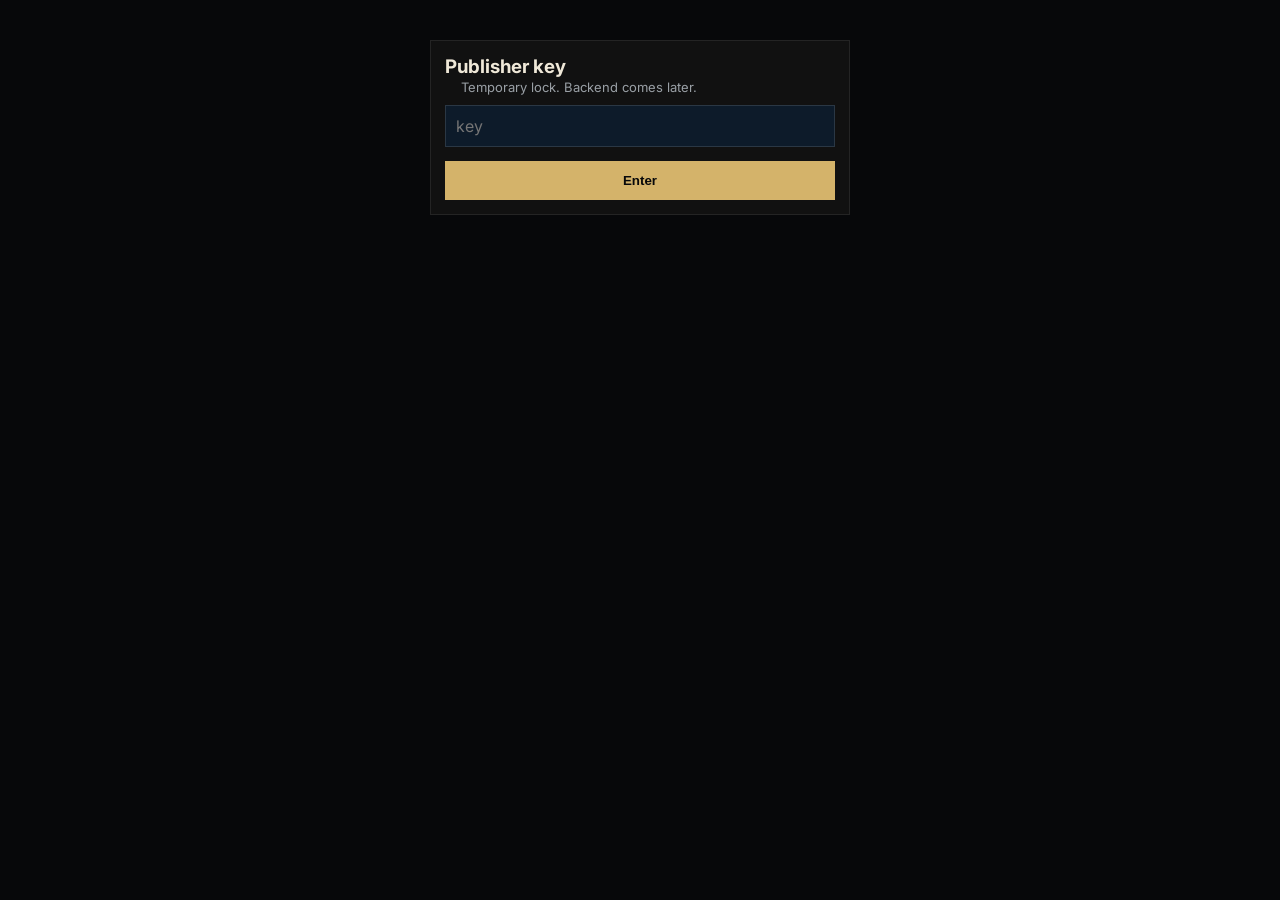
<file: admin.html>
<!DOCTYPE html>
<html lang="en">
<head>
  <meta charset="utf-8" />
  <meta name="viewport" content="width=device-width, initial-scale=1" />
  <title>Wellness TV · Publisher</title>
  <link rel="stylesheet" href="./styles.css" />
  <style>
    .box { margin: 12px 16px; background: var(--card, #111); border: 1px solid rgba(255,255,255,.08); padding: 14px; }
    label { display: block; font-size: 11px; color: #d4b36a; letter-spacing: .08em; margin: 10px 0 4px; font-weight: 700; }
    input, select { width: 100%; background: #0d1b2a; color: #f3efe4; border: 1px solid rgba(255,255,255,.12); padding: 10px; font: inherit; }
    button.publish { margin-top: 14px; width: 100%; background: #d4b36a; color: #07080a; border: 0; padding: 12px; font-weight: 800; cursor: pointer; }
    .row { display: grid; grid-template-columns: 1fr 1fr; gap: 8px; }
    .item { font-size: 13px; padding: 8px 0; border-bottom: 1px solid rgba(255,255,255,.08); display: flex; justify-content: space-between; gap: 8px; }
    .del { background: none; border: 0; color: #e85d4c; cursor: pointer; }
    a.back { color: #d4b36a; margin: 16px; display: inline-block; }
    .note { color: #9aa0a6; font-size: 13px; line-height: 1.45; margin: 0 16px 8px; }
  </style>
</head>
<body>
  <a class="back" href="./index.html">← Channel</a>
  <header class="top" style="padding:16px;">
    <div class="brand">Publisher</div>
  </header>
  <p class="note">CMS slice 1. Weekly catalog is the season. Occasional + SERIES belong to this Sunday lock. Live URLs wait for channels.</p>

  <div class="box">
    <h2 style="font-size:15px;margin-bottom:8px;">Weekly catalog</h2>
    <div id="catalogWeek"></div>
  </div>
  <div class="box">
    <h2 style="font-size:15px;margin-bottom:8px;">Occasional this week</h2>
    <div id="catalogOcc"></div>
  </div>

  <form class="box" id="notice">
    <label>WEEK NOTICE</label>
    <input name="kicker" placeholder="SERIES / RACE WEEKEND / NOTICE" />
    <label>TITLE</label>
    <input name="title" required placeholder="Cold Tub Coffee Club" />
    <label>LINE</label>
    <input name="line" placeholder="Sat 10am · pin on IG this week" />
    <label>LINK</label>
    <input name="url" placeholder="https://" />
    <button class="publish" type="submit">Post notice this week</button>
  </form>
  <div class="box">
    <h2 style="font-size:15px;margin-bottom:8px;">Notices on this device</h2>
    <div id="notices"></div>
  </div>

  <form class="box" id="form">
    <label>ONE-WEEK SESSION</label>
    <input name="name" required placeholder="Club or session name" />
    <div class="row">
      <div><label>DAY</label><input name="day" required placeholder="Wednesday" /></div>
      <div><label>TIME</label><input name="time" required placeholder="6:30 PM" /></div>
    </div>
    <label>RECURRING RULE</label><input name="rule" placeholder="This week only" />
    <label>VENUE</label><input name="venue" required />
    <label>ADDRESS</label><input name="address" placeholder="Can stay loose for now" />
    <div class="row">
      <div><label>CITY</label><select name="city"><option>St. Petersburg</option><option>Tampa</option></select></div>
      <div><label>PRICE</label><input name="price" value="Free" /></div>
    </div>
    <label>CAPACITY / NOTE</label><input name="capacity" placeholder="All paces" />
    <label>INSTAGRAM OR SITE</label><input name="instagram" placeholder="https://" />
    <div class="row">
      <div><label>LAT</label><input name="lat" value="27.77" /></div>
      <div><label>LNG</label><input name="lng" value="-82.64" /></div>
    </div>
    <button class="publish" type="submit">Add for this week only</button>
  </form>
  <div class="box">
    <h2 style="font-size:15px;margin-bottom:8px;">Sessions on this device</h2>
    <div id="list"></div>
  </div>

  <form class="box" id="air">
    <label>CHANNEL STATUS — later</label>
    <select name="status">
      <option value="idle">Idle / dark</option>
      <option value="next">NEXT LIVE</option>
      <option value="live">ON AIR</option>
      <option value="replay">REPLAY</option>
    </select>
    <label>TITLE ON FRAME</label>
    <input name="title" placeholder="Friday in the Bay" />
    <label>NOTE UNDER TITLE</label>
    <input name="note" placeholder="Window on YouTube" />
    <label>EVENT ID (optional)</label>
    <input name="eventId" placeholder="WTV-039" />
    <label>YOUTUBE URL</label>
    <input name="youtube" placeholder="https://youtube.com/..." />
    <label>KICK URL</label>
    <input name="kick" placeholder="https://kick.com/..." />
    <label>X URL</label>
    <input name="x" placeholder="https://x.com/..." />
    <label>TIKTOK URL</label>
    <input name="tiktok" placeholder="https://www.tiktok.com/..." />
    <label>REPLAY / VOD URL</label>
    <input name="replay" placeholder="https://youtube.com/watch?v=..." />
    <button class="publish" type="submit">Put on the channel</button>
  </form>

  <script src="./data.js"></script>
  <script src="./week.js"></script>
  <script src="./admin.js"></script>
  <script src="./catalog.js"></script>
</body>
</html>
</file>
<file: styles.css>
@import url("https://fonts.googleapis.com/css2?family=Instrument+Serif:ital@0;1&family=Inter:wght@500;600;700&display=swap");
:root {
  --bg: #07080a;
  --gold: #d4b36a;
  --cream: #efe8d8;
  --muted: #8a8376;
  --line: #2a2c32;
  --teal: #7ec8b3;
}
* { box-sizing: border-box; margin: 0; padding: 0; }
html, body { background: var(--bg); color: var(--cream); font-family: Inter, system-ui, sans-serif; }
img { display: block; width: 100%; object-fit: cover; }
.hidden { display: none !important; }
.mast {
  max-width: 1240px; margin: 0 auto; padding: 18px 20px 6px;
  display: flex; justify-content: space-between; align-items: baseline;
}
.brand { font-family: "Instrument Serif", Georgia, serif; font-size: 30px; letter-spacing: .04em; }
.ep-tag { font-size: 10px; letter-spacing: .22em; color: var(--gold); }
.theatre {
  max-width: 1240px; margin: 0 auto; padding: 6px 16px 10px;
  display: grid; gap: 12px;
}
@media (min-width: 960px) {
  .theatre { grid-template-columns: 110px 1fr 220px; min-height: 520px; }
}
.strip { display: flex; gap: 8px; }
@media (min-width: 960px) {
  .strip { flex-direction: column; }
  .cell { flex: 1; height: auto; min-height: 120px; }
}
.cell {
  flex: 0 0 72px; height: 72px; border: 1px solid var(--line);
  background: #0c0d10; position: relative; overflow: hidden;
}
.cell::before, .cell::after {
  content: ""; position: absolute; left: 0; right: 0; height: 7px;
  background: repeating-linear-gradient(90deg, #1c1d22 0 7px, transparent 7px 13px);
}
.cell::before { top: 0; }
.cell::after { bottom: 0; }
.cell span {
  position: absolute; inset: 12px 6px; display: flex; align-items: center; justify-content: center;
  font-size: 8px; letter-spacing: .14em; color: var(--muted); text-align: center;
}
.stage { display: flex; }
.frame { position: relative; background: #000; width: 100%; }
.frame img { height: min(62vh, 560px); min-height: 280px; }
.shade {
  position: absolute; inset: 0;
  background: linear-gradient(180deg, rgba(7,8,10,.15) 30%, rgba(7,8,10,.94));
}
.play {
  position: absolute; left: 50%; top: 44%; transform: translate(-50%,-50%);
  width: 72px; height: 72px; border-radius: 50%; border: 1px solid var(--cream);
  background: rgba(7,8,10,.28); color: var(--cream); font-size: 22px; cursor: pointer;
}
.lower { position: absolute; left: 22px; right: 22px; bottom: 20px; }
.badge {
  display: inline-block; font-size: 10px; letter-spacing: .2em; color: var(--gold);
  border: 1px solid var(--gold); padding: 4px 9px; margin-bottom: 10px;
}
.badge.live { background: var(--gold); color: #07080a; }
.lower h1 {
  font-family: "Instrument Serif", Georgia, serif;
  font-size: clamp(34px, 6vw, 64px); font-weight: 400; line-height: .9;
}
.lower p { color: var(--muted); margin-top: 8px; font-size: 13px; max-width: 36ch; }
.credits { padding: 4px 0 4px 8px; }
@media (min-width: 960px) {
  .credits { border-left: 1px solid var(--line); padding-left: 16px; }
}
.credits h4 { font-size: 10px; letter-spacing: .2em; color: var(--gold); margin-bottom: 16px; }
.cr { display: grid; grid-template-columns: 62px 1fr; gap: 8px; margin-bottom: 16px; cursor: pointer; }
.cr:hover span { color: var(--cream); }
.cr b { font-size: 13px; letter-spacing: .08em; font-weight: 600; }
.cr span { font-size: 12px; color: var(--muted); line-height: 1.3; }
.watch {
  max-width: 1240px; margin: 0 auto; padding: 4px 16px 8px;
  display: flex; gap: 8px; flex-wrap: wrap;
}
.win {
  font-size: 10px; letter-spacing: .14em; color: var(--muted);
  border: 1px solid var(--line); padding: 6px 10px;
}
.win.go { color: var(--gold); border-color: var(--gold); text-decoration: none; }
.stills { max-width: 1240px; margin: 0 auto; padding: 8px 16px 4px; }
.stills h3 { font-size: 10px; letter-spacing: .2em; color: var(--gold); margin-bottom: 10px; }
.stills-row { display: flex; gap: 8px; overflow-x: auto; scrollbar-width: none; }
.stills-row img { width: 160px; height: 200px; flex: 0 0 auto; object-fit: cover; }
.chips {
  max-width: 1240px; margin: 0 auto; padding: 6px 16px 8px;
  display: flex; gap: 8px; overflow-x: auto; scrollbar-width: none;
}
.chip {
  border: 0; border-bottom: 1px solid transparent; background: transparent;
  color: var(--muted); padding: 6px 2px; font-size: 11px; letter-spacing: .16em; cursor: pointer;
}
.chip.on { color: var(--gold); border-bottom-color: var(--gold); }
.board { max-width: 760px; margin: 0 auto; padding: 18px 16px 16px; }
.guide h3, .side h3 { font-size: 10px; letter-spacing: .2em; color: var(--gold); margin-bottom: 14px; }
.card {
  display: grid; grid-template-columns: 1fr auto; gap: 10px;
  padding: 12px 0; border-bottom: 1px solid var(--line); cursor: pointer; align-items: center;
}
.card img { display: none; }
.card h4 { font-size: 16px; font-weight: 500; font-family: "Instrument Serif", Georgia, serif; }
.meta { color: var(--muted); font-size: 12px; margin-top: 3px; letter-spacing: .04em; }
.price { color: var(--muted); font-size: 11px; margin-top: 3px; }
.like {
  width: 34px; height: 34px; border: 1px solid var(--line);
  background: transparent; color: var(--gold); border-radius: 50%; cursor: pointer;
}
.side { max-width: 1240px; margin: 0 auto; padding: 8px 16px 24px; }
#map { height: 200px; border: 1px solid var(--line); filter: grayscale(.35) contrast(1.05); }
.legal { max-width: 760px; margin: 0 auto; padding: 8px 20px 48px; color: var(--muted); font-size: 11px; }
.legal a { color: var(--gold); }
.sheet {
  position: fixed; inset: 0; background: rgba(0,0,0,.72);
  display: none; align-items: flex-end; justify-content: center; z-index: 20;
}
.sheet.open { display: flex; }
@media (min-width: 900px) { .sheet { align-items: center; } }
.sheet-card { background: #111318; width: min(460px, 100%); padding: 22px 22px 30px; }
.sheet-card h3 { font-family: "Instrument Serif", Georgia, serif; font-size: 30px; margin-bottom: 10px; }
.sheet-card p { color: var(--muted); margin-bottom: 8px; }
.sheet-card a {
  display: inline-block; margin-top: 10px; color: #07080a; background: var(--gold);
  text-decoration: none; font-weight: 700; font-size: 13px; padding: 10px 14px;
}
.close { float: right; background: none; border: 0; color: var(--cream); font-size: 20px; cursor: pointer; }
</file>
